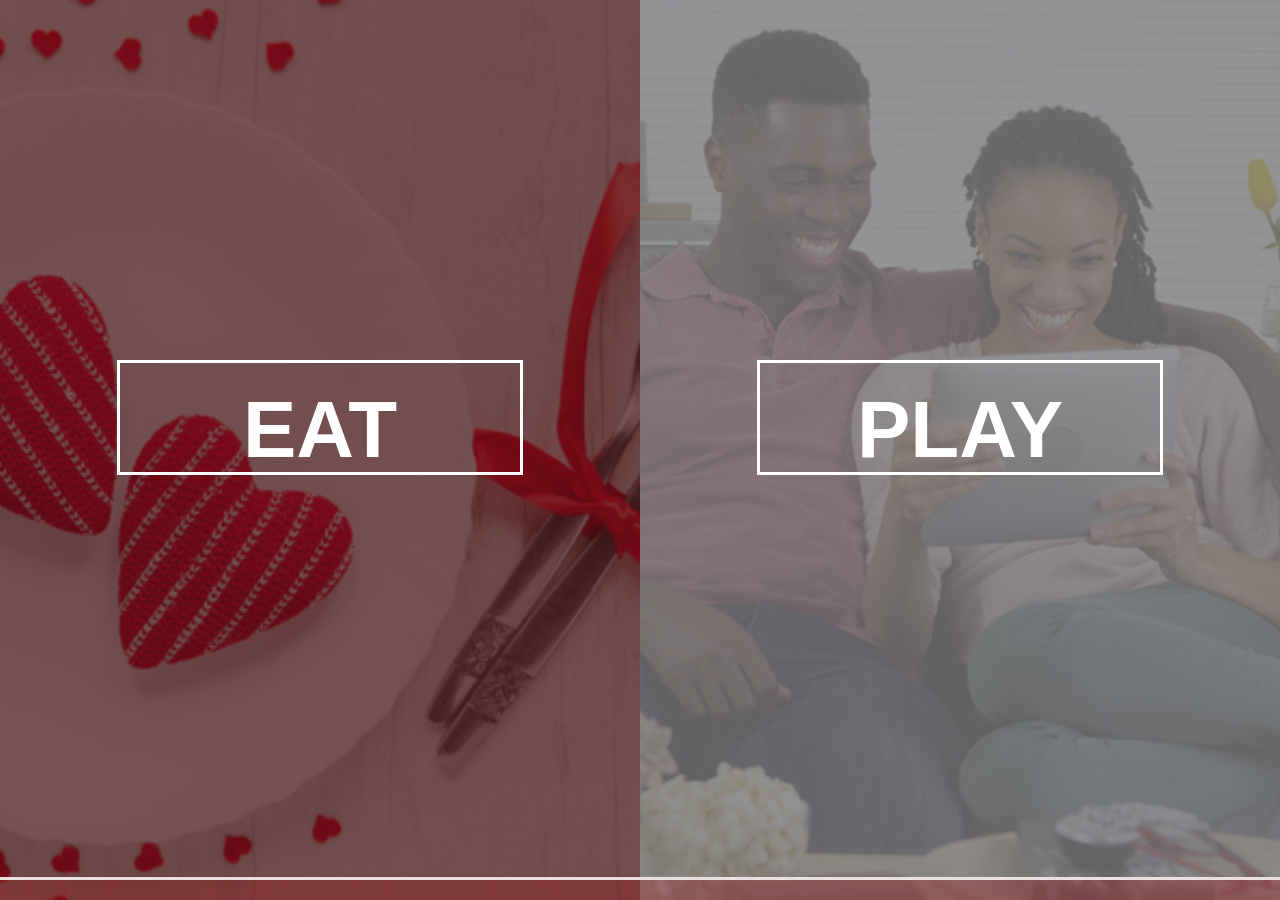
<file: index.html>
<!DOCTYPE html>
<html lang="en">
<head>
    <meta charset="UTF-8">
    <meta name="viewport" content="width=device-width, initial-scale=1.0">
    <meta http-equiv="X-UA-Compatible" content="ie=edge">
    <link rel="stylesheet" type="text/css" 
        href="http://meyerweb.com/eric/tools/css/reset/reset.css">
    <link href="https://fonts.googleapis.com/css?family=Roboto" rel="stylesheet">
    <link rel="stylesheet" href="main.css" type="text/css"> 
    <title>Romantic Date Planner</title>
</head>
<body>
    
        <div class="container">
                <div class="split left">
                  
                  <a href="eat.html" class="button eat" >Eat</a>
                </div>
                <div class="split right">
                  
                  <a href="play.html" class="button" id="play">Play</a>
                </div>
              </div>
              <div>
              <footer role="contentinfo" class="footer">
                </footer>
                
              </div> 
                <script src="https://code.jquery.com/jquery-3.3.1.min.js" integrity="sha256-FgpCb/KJQlLNfOu91ta32o/NMZxltwRo8QtmkMRdAu8="
                crossorigin="anonymous"></script>
                <script type="text/javascript" src="app.js"></script> 
                </body>
                </html>
</file>
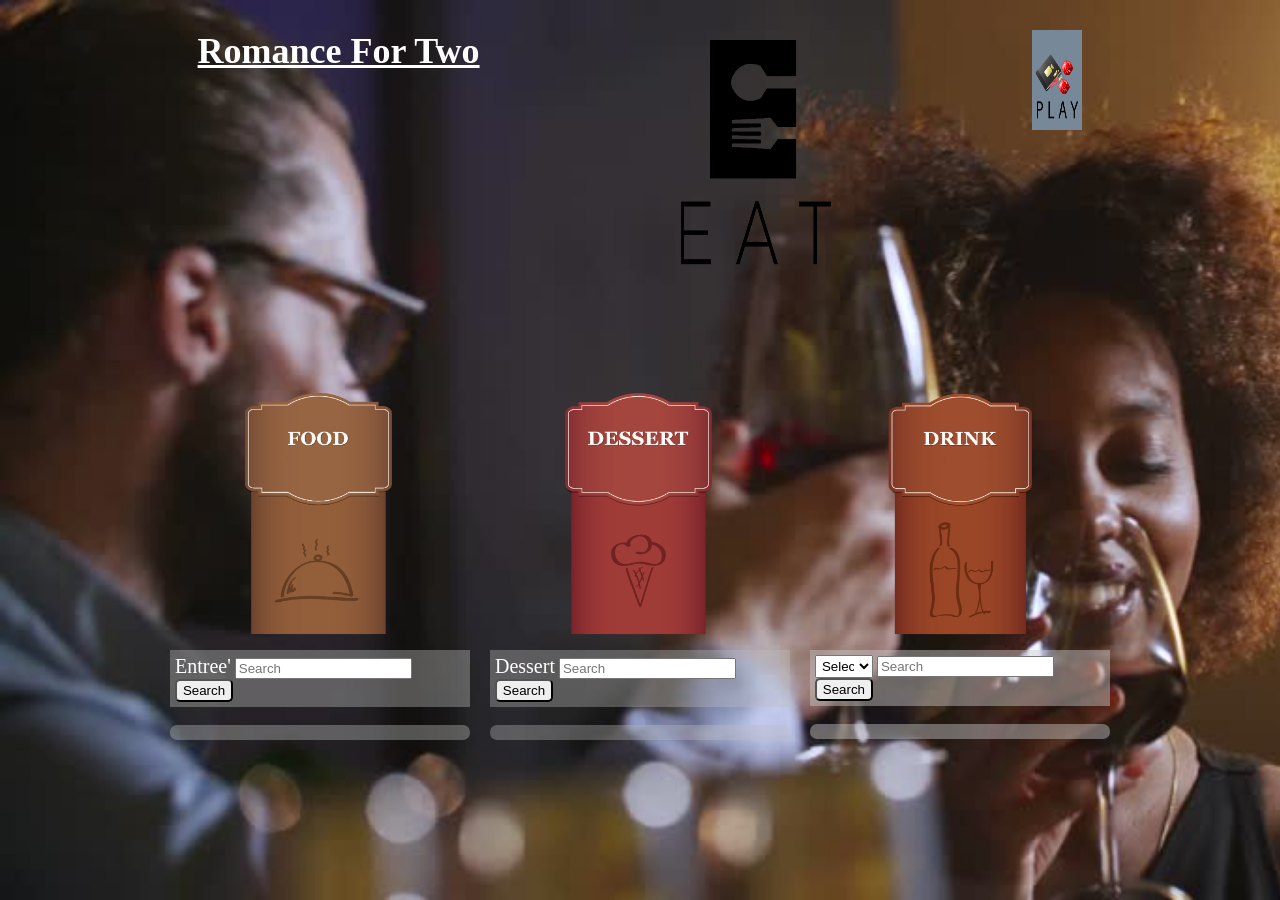
<file: eat.html>
<!DOCTYPE html>
<html lang="en">
<head>
    <meta charset="UTF-8">
    <meta name="viewport" content="width=device-width, initial-scale=1.0">
    <meta http-equiv="X-UA-Compatible" content="ie=edge">
    <link rel="stylesheet" type="text/css" 
        href="https://meyerweb.com/eric/tools/css/reset/reset.css">
    <link href="https://fonts.googleapis.com/css?family=Roboto" rel="stylesheet">
    <style>
           body {
    background: url('img/toast.jpg') no-repeat fixed;
    -webkit-background-size: cover;
    -moz-background-size: cover;
    -o-background-size: cover;
    background-size: cover;
}
             </style>
    <link rel="stylesheet" href="style.css" type="text/css"> 
    <title>Eat</title>
</head>
<body>
    <div class="container">
        <header class="header" role="banner">
            <div class="pull-left"><a href="index.html"  target="_blank">Romance For Two</a>
            </div>
            <div class="pull-right"><a href="play.html"  target="_blank"><img src="img/play.png"class="icon" alt="play icon"></a><br>
            </div>
         <h2>
            <div class="thumb2Box"><img src="img/eat.png" class="thumb2" alt="eat icon">
            </div>
        </h2>
        </header>
    </div>

    <div class="row" role="main">
            <div class="column" >
                <div class="thumb2Box">
                    <img src="img/entree.png" class="thumb2" alt="entree icon">
                </div>
                <form class="mealDiv" role="search" style="background-color:rgba(170, 170, 170, 0.445);"> 
                    <label for="entree">Entree'</label>
                    <input type="text" placeholder="Search" class="listSearch1" id="input1">
                    <button class="submit" id="search1">Search</button>
                </form>
                <br>
                <div class="info1" style="background-color:rgba(170, 170, 170, 0.445);">
                </div>
            </div>
    
            <div class="column" >
                <div class="thumb2Box">
                        <img src="img/dessert.png" class="thumb2" alt="dessert icon">
                </div>
                <form class="mealDiv" role="search" style="background-color:rgba(187, 187, 187, 0.356);">
                    <label for="dessert">Dessert</label>
                    <input type="text" placeholder="Search" class="listSearch2" id="input2">
                    <button class="submit" id="search2">Search</button>
                </form>
                <br>
                <div class="info2" style="background-color:rgba(187, 187, 187, 0.356);">
                </div>
            </div>
        
            <div class="column">
                <div class="thumb2Box">
                    <img src="img/drink.png" class="thumb2" alt="drink icon"></div>
                    <form class="mealDiv" role="search" style="background-color:rgba(204, 204, 204, 0.445);">
                        <select id = "select">
                        <option value="select">Select </option>
                        <option value ="cocktail">Cocktail</option>
                        <option value ="mocktail">Mocktail</option>
                        </select>
                        <input type="text" placeholder="Search"  class="listSearch3" id="input3">
                        <button class="submit" id="search3">Search</button>
                </form>
                <br>
                <div class="info3" style="background-color:rgba(204, 204, 204, 0.445);">
                </div>
            </div>
    
    
    </div>
</div>

<footer role="contentinfo" class="footer">
</footer>


<script src="https://code.jquery.com/jquery-3.3.1.min.js" integrity="sha256-FgpCb/KJQlLNfOu91ta32o/NMZxltwRo8QtmkMRdAu8="
crossorigin="anonymous"></script>
<script type="text/javascript" src="eat.js"></script>  
</body>
</html>
</file>
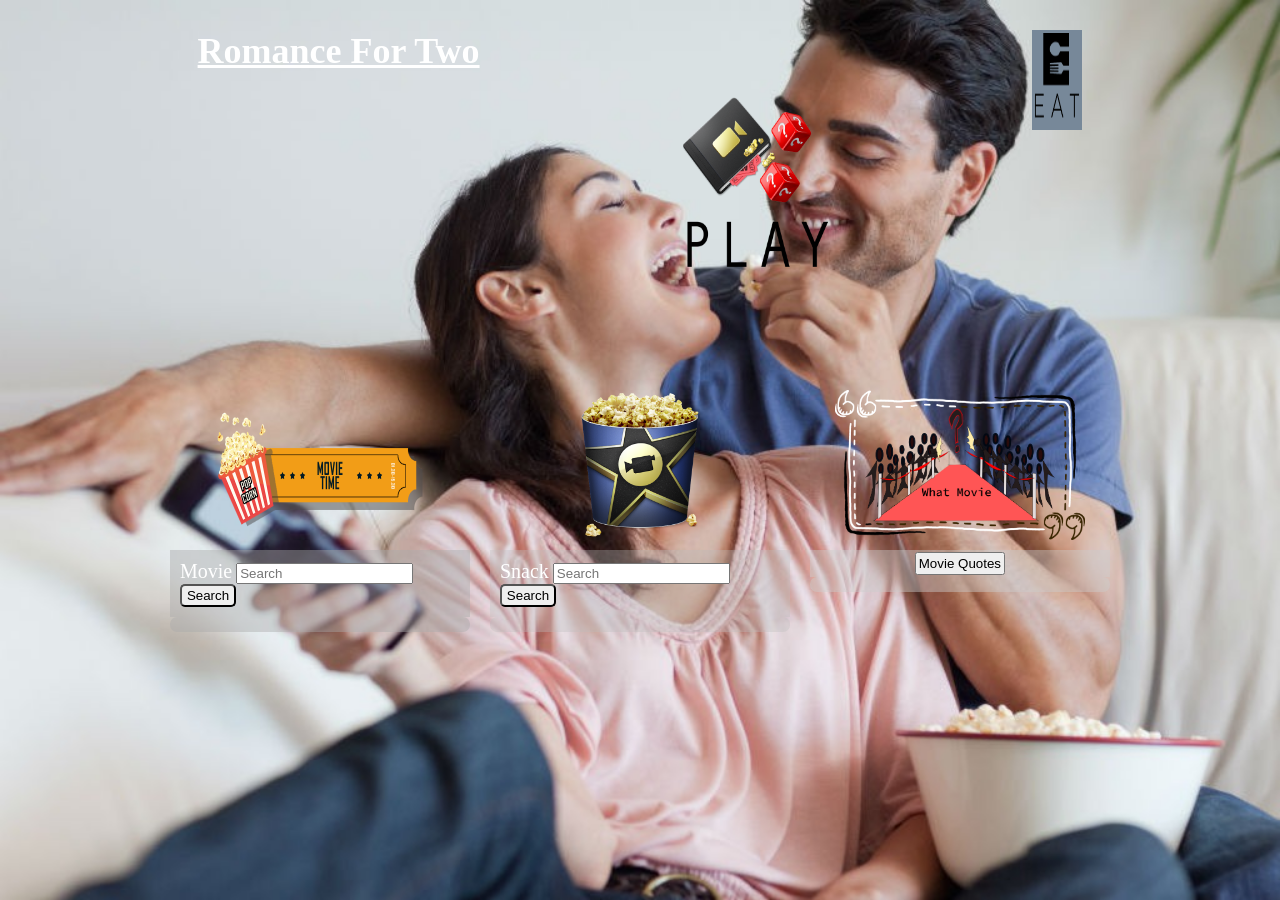
<file: play.html>
<!DOCTYPE html>
<html lang="en">
<head>
    <meta charset="UTF-8">
    <meta name="viewport" content="width=device-width, initial-scale=1.0">
    <meta http-equiv="X-UA-Compatible" content="ie=edge">
    <link rel="stylesheet" href="https://use.fontawesome.com/releases/v5.3.1/css/all.css" integrity="sha384-mzrmE5qonljUremFsqc01SB46JvROS7bZs3IO2EmfFsd15uHvIt+Y8vEf7N7fWAU" crossorigin="anonymous">
    <link rel="stylesheet" type="text/css" 
        href="http://meyerweb.com/eric/tools/css/reset/reset.css">
    <link href="https://fonts.googleapis.com/css?family=Roboto" rel="stylesheet">
    <style>
            body {
    background: url('img/popcorn.jpg') no-repeat fixed;
    -webkit-background-size: cover;
    -moz-background-size: cover;
    -o-background-size: cover;
    background-size: cover;
}
             </style>
    <link rel="stylesheet" href="style.css" type="text/css"> 
    <title>Play</title>
</head>
<body>
    <div class="container">
        <div class="header" role="banner">
    
            <div class="pull-left"><a href="index.html"  target="_blank">Romance For Two</a></div>
            <div class="pull-right"><a href="eat.html"  target="_blank"><img src="img/eat.png"class="icon" alt="eat icon"></a><br>
            </div>
            <h2>
                <div class="thumb2Box"><img src="img/play.png" class="thumb2" alt="play icon">
                </div>
            </h2>
        </div>
        </div>
        
    </div>
        <div class="row" role="main">
            <div class="column" >
                <div class="thumb2Box">
                    <img src="img/movieticket.png" class="thumb3" alt="movie icon">
                </div>
                <form class="actDiv" role="search" style="background-color:rgba(170, 170, 170, 0.445);">
                    <label for="movie">Movie</label>
                    <input type="text" placeholder="Search" class="input1">
                    <button class="submit" id="search1">Search</button>
                </form>
                <div class="info1" style="background-color:rgba(170, 170, 170, 0.445);">
                </div>
            </div>
            <div class="column" >
                <div class="thumb2Box">
                    <img src="img/snacks.png" class="thumb" alt="snack icon">
                </div>
                <form class="actDiv" role="search" style="background-color:rgba(187, 187, 187, 0.356);">
                    <label for="snack">Snack</label>
                    <input type="text" placeholder="Search" class="input2">
                    <button class="submit" id="search2">Search</button>
                </form>
                
                <div class="info2" style="background-color:rgba(187, 187, 187, 0.356);">   
                </div>
          </div>
          <div class="column" >
                <div class="thumb2Box">
                    <img src="img/movieQuote.png" class="thumb3" alt="game icon">
                 </div>
                <form class="quoteSearch" role="search" style="background-color:rgba(204, 204, 204, 0.445);">  
                    <button class="quoteSearch" id="search3">Movie Quotes</button>
                </form>
                <div class="info3" style="background-color:rgba(204, 204, 204, 0.445);">
                </div>
        </div>
    </div>


<footer role="contentinfo" class="footer">
</footer>


<script src="https://code.jquery.com/jquery-3.3.1.min.js" integrity="sha256-FgpCb/KJQlLNfOu91ta32o/NMZxltwRo8QtmkMRdAu8="
crossorigin="anonymous"></script>
<script type="text/javascript" src="play.js"></script>  
</body>
</html>
</file>
<file: main.css>
:root {
  --container-bg-color: #333;
  --left-bg-color: rgba(66, 15, 15, 0.7);
  --left-button-hover-color: rgba(161, 11, 11, 0.3);
  --right-bg-color: rgba(122, 122, 126, 0.8);
  --right-button-hover-color: rgba(92, 92, 92, 0.3);
  --hover-width: 75%;
  --other-width: 25%;
  --speed: 1000ms;
}

html, body {
  padding:0;
  margin:0;
  font-family: 'Franklin Gothic Medium', 'Arial Narrow', Arial, sans-serif;
  width: 100%;
  height: 100%;
  overflow-x: hidden;
}

h1 {
  font-size: 4rem;
  color: #fff;
  position: absolute;
  left: 50%;
  top: 20%;
  transform: translateX(-50%);
  white-space: nowrap;
}

.button {
  display: block;
  position: absolute;
  left: 50%;
  top: 40%;
  height: 5.5rem;
  padding-top: 1.3rem;
  width: 25rem;
  text-align: center;
  color: #fff;
  border: #fff solid 0.2rem;
  font-size: 5rem;
  font-weight: bold;
  text-transform: uppercase;
  text-decoration: none;
  transform: translateX(-50%);
}

.split.left .button:hover {
  background-color: var(--left-button-hover-color);
  border-color: var(--left-button-hover-color);
}

.split.right .button:hover {
  background-color: var(--right-button-hover-color);
  border-color: var(--right-button-hover-color);
}

.container {
  position: relative;
  width: 100%;
  height: 100%;
  background: var(--container-bg-color);
}

.split {
  position: absolute;
  width: 50%;
  height: 100%;
  overflow: hidden;
}

.split.left {
  left:0;
  background: url('img/plate.jpg') center center no-repeat;
  background-size: cover;
}

.split.left:before {
  position:absolute;
  content: "";
  width: 100%;
  height: 100%;
  background: var(--left-bg-color);
}

.split.right {
  right:0;
  background: url('/img/couple.jpg') center center no-repeat;
  background-size: cover;
}

.split.right:before {
  position:absolute;
  content: "";
  width: 100%;
  height: 100%;
  background: var(--right-bg-color);
}

.split.left, .split.right, .split.right:before, .split.left:before {
  transition: var(--speed) all ease-in-out;
}

.hover-left .left {
  width: var(--hover-width);
}

.hover-left .right {
  width: var(--other-width);
}

.hover-left .right:before {
  z-index: 2;
}


.hover-right .right {
  width: var(--hover-width);
}

.hover-right .left {
  width: var(--other-width);
}

.hover-right .left:before {
  z-index: 2;
}

@media(max-width: 800px) {
  h1 {
    font-size: 2rem;
  }

  .button {
    width: 12rem;
  }
}

@media(max-height: 700px) {
  .button {
    top: 70%;
  }
}

.footer {
  position: fixed;
  left: 0;
  bottom: 0;
  float: left;
  width: 100%;
  border-top:rgba(236, 227, 227, 0.979) solid 3px;
  background-color:rgba(161, 11, 11, 0.3);
  color: white;
  padding: 10px;
  }
</file>
<file: style.css>
*{
    box-sizing: border-box;
}
body{
    font-family: Cambria, Cochin, Georgia, Times, 'Times New Roman', serif
}
.container{
    width: 70%;
    margin: 20px auto;
    background:transparent;
}

.pull-left{
    float: left;
    background-color:none;
    color: white;
    font-weight: bolder;
    clear: both;
    font-size:36px;
}
.pull-right{
    float: right;
}

.submit{
    padding: 2px;
    border-radius: 5px;
    width: 20%;
    display: inline-block;
    
}

#select{
    padding: 2px;
    width: 20%;
    display: inline-block;
}

.quoteSearch{
    display: flex;
    align-items: center;
    justify-content: center;
    padding: 2px;
      
  }

  .input1 input2 input3{
    padding: 2px;
    border-radius: 5px;
    width: 30%;
    display: inline-block;
  }

  a, a:visited{
      color:white;
  }

/* Create three equal columns that floats next to each other */
.column{ 
    float: left;
    width: 33.33%;
    padding: 10px;
	height: 300px; 
    color: white;
    border-radius: 5px;
    
    
}

.column:after,
.column:before {
    content: "";
    display: table;
    clear: both;
    padding: 10px;
    
  }

.info1, .info2, .info3{
    border: 4px;
    border-radius: 7px;
    margin-bottom: 15px;
    padding-bottom: 15px;
    padding-left: 15px;
    font-size: 20px;
}

.row{
    max-width: 1000px;
    padding-left: 20px;
    padding-right: 20px;
    padding-bottom: 200px;
    margin: 0 auto;
    height:auto;
    min-height: 80%;
}

/* Clear floats after the columns */
.row::after,{
    content: "";
    display: table;
    background:transparent;
}


.footer {
    position: fixed;
    left: 0;
    bottom: 0;
    float: left;
	width: 100%;
    border:none;
    background-color:none;
    color: white;
    font-weight: bolder;
    clear: both;
    margin-top: 100px;
    font-size:24px;
    }
    
    .actDiv{
padding:10px;
    }

    .icon{
        width: 50px;
        height: 100px;
        background-color: lightslategray;
        padding: 3px;
        display: inline-block;
        margin-bottom: 20px;
    }

h2{
    text-align: center;
    color: white;
    font-size: 36px;
    border: none;
    
}
label{
    font-size: 20px;
}
.thumb{
    width: 150px;
    height: 150px;
}
.thumb2{
    display: flex;
  align-items: center;
  justify-content: center;
  width: 150px;
    height: 250px;

}
.thumb2Box{
    display: flex;
    align-items: center;
    justify-content: center;
    padding: 10px;
    margin-top: 20px;
}
.thumb3{
  display: flex;
  align-items: center;
  justify-content: center;
  width: 250px;
  height: 150px;
}

.mealDiv{
    padding: 5px;
}

.ingredient{
    font-size: 28px;
    padding: 3px;
}
.ingredients{
    font-size: 24px;
    padding: 3px;
}

.name{
    font-size: 32px;
    padding: 3px;
    margin-top: 5px;
    font-weight: bolder;
    
}

.location{
    border-style: solid;
    border-width: 3px;
    border-color: white;
    padding:3px;
}

#title{
font-size: 22px;
font-weight: bold;
padding: 3px;
color: rgb(10, 12, 14);
}


.movie{
    font-size: 24px;
    font-weight: bolder;
    color: navy;
    padding: 3px;
    margin-top: 5px;

}


@media only screen and (max-width:640px){
.row {
    margin:  auto;
    min-width: 100%;
}
    .column  {
        height: auto;
        width: 30%;
        clear: both;
        padding: 10px;
        margin-top: 15px;
        margin-bottom: 15px;
        min-height: 33.33%;
        min-width: 100%;
        
    }
    .column:after,
    .column:before {
        height: auto;
    content: "";
    clear: both;
    padding: 10px;
    margin-top: 15px auto;
    min-height: 30%;
    min-width: 100%;
    }
    .thumb2Box{
        margin: auto;
        width: 70%;
    }


   
    
}
</file>
